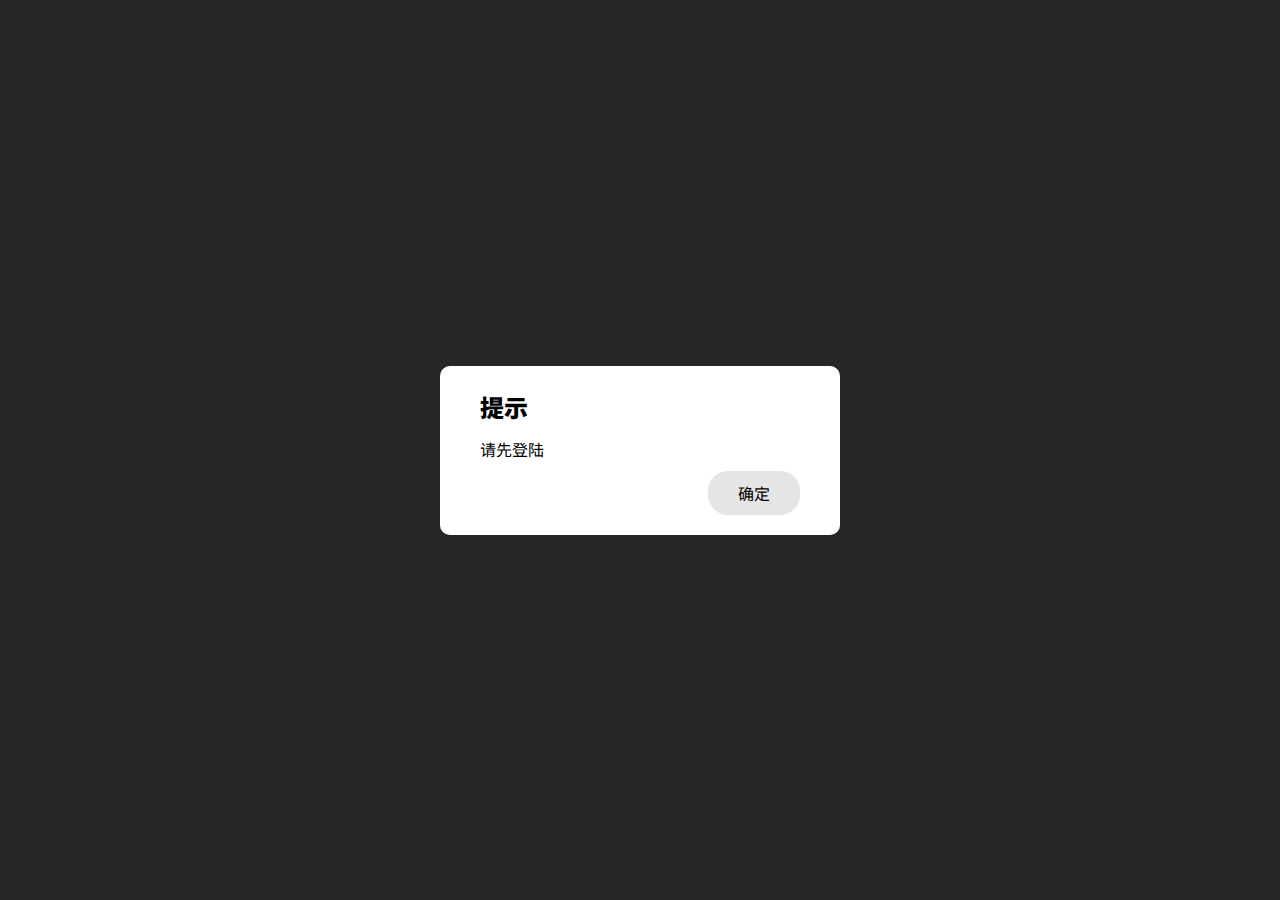
<file: print.html>
<!DOCTYPE html>
<html lang="zh">

<head>
    <meta charset="UTF-8">
    <meta http-equiv="X-UA-Compatible" content="IE=edge">
    <meta name="viewport" content="width=device-width, initial-scale=1.0">

    <title>打印一言·Hitokoto</title>

    <link rel="stylesheet" href="./css/common.css">
    <style>
    	html,body{
		    background-color: #efefef;
			margin: 5px;
		}
		.xh-card{
			position: relative;
			padding: 15px;
			background-color: #fff;
			margin-bottom: 10px;
		}
		.xh-card::before{
		    content: "";
		    position: absolute;
		    left: 0;
		    top: -2px;
		    width: 30px;
		    height: 30px;
		    border-left: 4px solid;
		    border-top: 4px solid;
		    
		}
		.xh-card::after{
		    content: "";
		    position: absolute;
		    right: 0;
		    bottom: -2px;
		    width: 30px;
		    height: 30px;
		    border-right: 4px solid;
		    border-bottom: 4px solid;
		}
		.xh-card::after,.xh-card::before{
		    border-color: #525252;
		}
		.xh-card p:nth-child(1){
			text-align: left;
			font-weight: 900;
			margin: 0;
		}
		.xh-card p:nth-child(2){
			text-align: right;
			padding-left: 10px;
			padding-right: 10px;
		}
    </style>
</head>

<body>

        <div class="cards">
        </div>




    <script src="https://code.jquery.com/jquery-1.12.4.min.js" integrity="sha256-ZosEbRLbNQzLpnKIkEdrPv7lOy9C27hHQ+Xp8a4MxAQ=" crossorigin="anonymous"></script>
    <script src="./js/cloudbase-js-sdk/cloudbase.full.js"></script>
    <script src="./js/common.js"></script>
    <!--<script src="//cdn.jsdelivr.net/npm/eruda"></script>-->
    <script type="text/javascript">
    //eruda.init();
    if(!$.getUrlParam('a')){
     tip("参数不合法!");
     $(".close-tip").click(function() {
           window.location = "/";
     })
	}
        var dbt = db.collection("likes");
		function likeList() {
		            if (isLogin) {
		                dbt
		                    .where({
		                        uid: $.getUrlParam('a')
		                    })
		                    .get()
		                    .then((res) => {
		                        let cthtml;
		console.log(res.data);
		                        if (res.data.length == 0) {
		                            cthtml = "<p style='color:black'>没有喜欢的哦，快去添加吧</p>";
		                        }else{
		                        for (let i = res.data.length-1;i > -1; i--) {
		                            id = res.data[i].id;
		                            type = res.data[i].type;
		                            hitokoto = res.data[i].hitokoto;
		                            author = res.data[i].author;
		                            if (i == res.data.length-1) {
		                                cthtml = '<div class="xh-card" data-id="' + id + '" data-type="' + type + '"><p>'+ hitokoto +'</p><p>'+ author +'<p></div>';
		                            } else {
		                                cthtml += '<div class="xh-card" data-id="' + id + '" data-type="' + type + '"><p>'+ hitokoto +'</p><p>'+ author +'<p></div>';
		                            }
		                        }   }
		                        $(".cards").html(cthtml);
		console.log(cthtml);
		                    });
		            } else {
		                tip("请先登陆");
		                $(".close-tip").click(function() {
		                    window.location = "/login.html";
		                })
		            }
		
		        }
		window.onload = likeList();
    </script>
</body>

</html>
</file>
<file: css/common.css>
@charset 'utf-8';
            @import url('https://fonts.googleapis.com/css2?family=ZCOOL+XiaoWei&family=Noto+Sans+SC&display=swap');
            * {
                box-sizing: border-box;
                outline: none;
                margin: 0;
                padding: 0;
                font-family: "Noto Sans SC";
            }
            
            .tip-container {
                width: 100%;
                height: 100%;
                position: fixed;
                z-index: 99999;
                top: 0;
                left: 0;
                background: rgba(0, 0, 0, 0.6);
                cursor: default;
                display: flex;
                flex-wrap: nowrap;
                justify-content: center;
                align-items: center;
            }
            
            .tip-box {
                width: 400px;
                max-width: 90%;
                background: rgb(255, 255, 255);
                padding: 20px 40px;
                border-radius: 10px;
                cursor: auto;
                transition: 0.3s;
            }
            
            .tip-title {
                padding: 3px 0px;
                font-weight: 900;
                font-size: 1.5rem;
            }
            
            .tip-content {
                margin: 10px 0px;
            }
            
            .tip-menus {
                width: 100%;
                display: flex;
                flex-direction: row-reverse;
            }
            
            .close-tip {
                padding: 10px 30px;
                background: rgba(0, 0, 0, 0.1);
                border-radius: 20px;
                transition: 0.3s;
                cursor: default;
            }
            
            .close-tip:hover {
                background: rgba(0, 0, 0, 0.3);
                transition: 0.3s;
            }
            /*confirm*/
            
            .confirm-container {
                width: 100%;
                height: 100%;
                position: fixed;
                z-index: 99999;
                top: 0;
                left: 0;
                background: rgba(0, 0, 0, 0.6);
                cursor: default;
                display: flex;
                flex-wrap: nowrap;
                justify-content: center;
                align-items: center;
            }
            
            .confirm-box {
                width: 400px;
                max-width: 90%;
                background: rgb(255, 255, 255);
                padding: 20px 40px;
                border-radius: 10px;
                cursor: auto;
                transition: 0.3s;
            }
            
            .confirm-title {
                padding: 3px 0px;
                font-weight: 900;
                font-size: 1.5rem;
            }
            
            .confirm-content {
                margin: 10px 0px;
            }
            
            .confirm-menus {
                width: 100%;
                display: flex;
                flex-direction: row-reverse;
            }
            
            .close-confirm {
                padding: 10px 30px;
                background: rgba(0, 0, 0, 0.1);
                border-radius: 20px;
                transition: 0.3s;
                cursor: default;
            }
            
            .confirm-confirm {
                padding: 10px 30px;
                background: rgba(16, 185, 228, 0.877);
                border-radius: 20px;
                transition: 0.3s;
                cursor: default;
                margin-left: 10px;
                color: white;
            }
            
            .close-confirm:hover {
                background: rgba(0, 0, 0, 0.3);
                transition: 0.3s;
            }
            
            .confirm-confirm:hover {
                background: rgb(15, 228, 228);
                transition: 0.3s;
            }
            
            .popbox {
                padding: 8px 15px;
                background: rgb(41, 41, 41);
                position: fixed;
                top: 0;
                left: 50%;
                transform: translate(-50%, 0);
                color: rgb(255, 255, 255);
                border-radius: 10px;
                box-shadow: 0px 0px 10px rgba(0, 0, 0, 0.3);
                z-index: 99999999;
                transition: 0.3s;
            }
            
            .login-container {
                width: 100%;
                height: 100%;
                position: fixed;
                z-index: 99999;
                top: 0;
                left: 0;
                background: rgba(0, 0, 0, 0.6);
                cursor: default;
                display: flex;
                flex-wrap: nowrap;
                justify-content: center;
                align-items: center;
            }
            
            .loginBox {
                padding: 20px;
                background: rgb(255, 255, 255);
                border-radius: 20px;
                display: flex;
                flex-direction: column;
                width: 400px;
                margin: 0 auto;
                max-width: 100%;
                position: relative;
                transition: 0.3s;
            }
            
            .loginBox .title {
                font-size: 1.3rem;
                text-align: center;
                font-weight: 900;
            }
            
            .close-log {
                background: rgb(19, 158, 201);
                padding: 10px;
                border-radius: 10px;
                text-align: center;
                font-weight: 900;
                width: 4em;
                color: rgb(255, 255, 255);
                right: 10px;
                top: 5px;
                position: absolute;
            }
</file>
